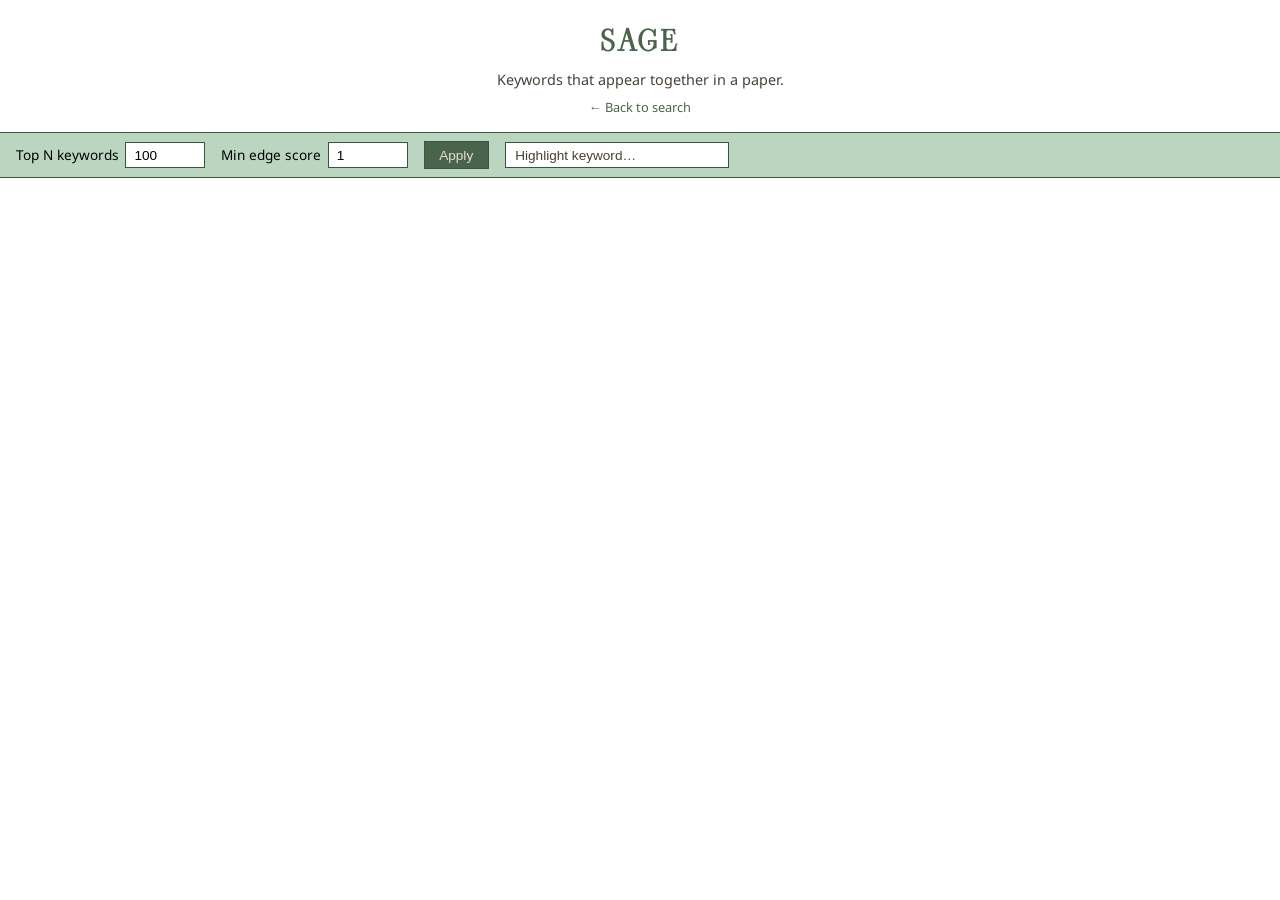
<file: frontend/graph.html>
<!DOCTYPE html>
<html lang="en">
<head>
  <meta charset="UTF-8">
  <meta name="viewport" content="width=device-width, initial-scale=1.0">
  <title>SAGE — Graph View</title>
  <link rel="preconnect" href="https://fonts.googleapis.com">
  <link rel="preconnect" href="https://fonts.gstatic.com" crossorigin>
  <link href="https://fonts.googleapis.com/css2?family=Noto+Sans:ital,wght@0,400;0,500;0,600;1,400&family=Viaoda+Libre&display=swap" rel="stylesheet">
  <link rel="stylesheet" href="style.css">
</head>
<body class="graph-page">
  <header class="graph-header">
    <h1>SAGE</h1>
    <p>Keywords that appear together in a paper.</p>
    <a class="nav-link" href="/">← Back to search</a>
  </header>

  <div class="graph-controls">
    <label>
      Top N keywords
      <input id="ctl-top-n" type="number" min="20" max="500" step="10" value="100">
    </label>
    <label>
      Min edge score
      <input id="ctl-min-edge" type="number" min="1" max="20" step="1" value="1">
    </label>
    <button id="ctl-apply" type="button">Apply</button>
    <div class="graph-search-wrap">
      <input id="ctl-search" type="search" placeholder="Highlight keyword…" autocomplete="off" spellcheck="false">
    </div>
    <span id="ctl-status"></span>
  </div>

  <div id="graph-container">
    <svg id="graph-svg"></svg>
    <div id="graph-tooltip" class="hidden"></div>
  </div>

  <script src="https://d3js.org/d3.v7.min.js"></script>
  <script src="graph.js"></script>
</body>
</html>
</file>
<file: frontend/style.css>
*, *::before, *::after {
  box-sizing: border-box;
  margin: 0;
  padding: 0;
}

:root {
  --bg: #ffffff;
  --surface: #bbd6c0;
  --border: #375738;
  --accent: #4a644b;
  --text: #000000;
  --text-muted: #494037;
  --text-bright: #e6e0d2;
  --tag-bg: #e7e2b4;
}

body {
  background: var(--bg);
  color: var(--text);
  font-family: "Noto Sans", -apple-system, BlinkMacSystemFont, "Segoe UI", sans-serif;
  line-height: 1.6;
  min-height: 100vh;
}

h1, h2, h3, .detail-title, .article-title {
  font-family: "Viaoda Libre", serif;
}

header {
  text-align: center;
  padding: 3rem 1rem 2rem;
}

header h1 {
  font-size: 2.5rem;
  font-weight: 700;
  letter-spacing: 0.1em;
  color: var(--accent);
}

header p {
  margin-top: 0.5rem;
  color: var(--text-muted);
  font-size: 1rem;
}

main {
  max-width: 760px;
  margin: 0 auto;
  padding: 0 1rem 4rem;
}

.search-container {
  margin-bottom: 1.5rem;
}

#search-input {
  width: 100%;
  padding: 0.75rem 1rem;
  font-size: 1rem;
  background: var(--surface);
  border: 1px solid var(--border);
  color: var(--text);
  outline: none;
  transition: border-color 0.2s;
}

#search-input:focus {
  border-color: var(--accent);
}

#search-input::placeholder {
  color: var(--text-muted);
}

/* Results list */
.results-list {
  display: flex;
  flex-direction: column;
  gap: 0.5rem;
}

.result-item {
  display: flex;
  justify-content: space-between;
  align-items: center;
  padding: 0.75rem 1rem;
  background: var(--surface);
  border: 1px solid var(--border);
  cursor: pointer;
  transition: border-color 0.15s, background 0.15s;
}

.result-item:hover {
  border-color: var(--accent);
  background: var(--accent);
  color: var(--text-bright);
}

.result-item .keyword-name {
  font-weight: 500;
}

.result-item .keyword-count {
  font-size: 0.8rem;
  color: var(--text-muted);
}

.empty-state {
  text-align: center;
  padding: 2rem;
  color: var(--text-muted);
}

/* Modal overlay */
#modal-overlay {
  position: fixed;
  inset: 0;
  background: rgba(0, 0, 0, 0.45);
  z-index: 100;
  display: flex;
  align-items: center;
  justify-content: center;
  padding: 1rem;
}

#modal-overlay.hidden {
  display: none;
}

/* Detail panel — landscape floating window */
#detail-panel {
  position: relative;
  background: var(--surface);
  border: 1px solid var(--border);
  width: min(90vw, 1100px);
  aspect-ratio: 16 / 9;
  max-height: 85vh;
  display: grid;
  grid-template-columns: 1fr 260px;
  overflow: hidden;
}

.modal-main {
  padding: 1.5rem;
  overflow-y: auto;
  border-right: 1px solid var(--border);
  scrollbar-width: thin;
  scrollbar-color: var(--border) transparent;
}

.modal-main::-webkit-scrollbar { width: 6px; }
.modal-main::-webkit-scrollbar-track { background: transparent; }
.modal-main::-webkit-scrollbar-thumb { background: var(--border); border-radius: 3px; }
.modal-main::-webkit-scrollbar-thumb:hover { background: var(--accent); }

.modal-sidebar {
  padding: 1rem 1rem 1.5rem;
  overflow-y: auto;
  background: var(--bg);
  scrollbar-width: thin;
  scrollbar-color: var(--border) transparent;
}

.modal-sidebar::-webkit-scrollbar { width: 6px; }
.modal-sidebar::-webkit-scrollbar-track { background: transparent; }
.modal-sidebar::-webkit-scrollbar-thumb { background: var(--border); border-radius: 3px; }
.modal-sidebar::-webkit-scrollbar-thumb:hover { background: var(--accent); }

.sidebar-heading {
  font-size: 0.85rem;
  font-weight: 600;
  text-transform: uppercase;
  letter-spacing: 0.08em;
  color: var(--text-muted);
  margin-bottom: 0.75rem;
  padding-right: 2rem;
}

.related-term-item {
  padding: 0.5rem 0.75rem;
  margin-bottom: 0.3rem;
  font-size: 0.9rem;
  cursor: pointer;
  border: 1px solid transparent;
  transition: background 0.15s, border-color 0.15s;
}

.related-term-item:hover {
  background: var(--surface);
  border-color: var(--border);
}

.close-btn {
  position: absolute;
  top: 0.6rem;
  right: 0.75rem;
  background: none;
  border: none;
  font-size: 1.5rem;
  line-height: 1;
  cursor: pointer;
  color: var(--text-muted);
  padding: 0.2rem 0.4rem;
  z-index: 1;
}

.close-btn:hover {
  color: var(--text);
}

.detail-header {
  display: flex;
  justify-content: space-between;
  align-items: flex-start;
  gap: 1rem;
  margin-bottom: 1rem;
}

.detail-title {
  font-size: 1.5rem;
  font-weight: 700;
  color: var(--accent);
}

.detail-count {
  font-size: 0.8rem;
  color: var(--text-muted);
  white-space: nowrap;
  padding-top: 0.4rem;
}

.detail-definition {
  color: var(--text-muted);
  margin-bottom: 1.5rem;
  line-height: 1.7;
}

.articles-heading {
  font-size: 0.85rem;
  font-weight: 600;
  text-transform: uppercase;
  letter-spacing: 0.08em;
  color: var(--text-muted);
  margin-bottom: 0.75rem;
}

.article-cards {
  display: flex;
  flex-direction: column;
  gap: 0.75rem;
}

.article-card {
  padding: 1rem;
  background: var(--bg);
  border: 1px solid var(--border);
}

.article-title {
  font-weight: 600;
  margin-bottom: 0.4rem;
}

.article-title a {
  color: var(--text);
  text-decoration: none;
}

.article-title a:hover {
  color: var(--accent);
}

.article-meta {
  display: flex;
  flex-wrap: wrap;
  gap: 0.4rem;
  margin-bottom: 0.5rem;
}

.tag {
  font-size: 0.75rem;
  background: var(--tag-bg);
  color: var(--accent);
  padding: 0.2rem 0.5rem;
}

.article-date {
  font-size: 0.75rem;
  color: var(--text-muted);
}

.article-abstract {
  font-size: 0.875rem;
  color: var(--text-muted);
  line-height: 1.6;
}

.header-link {
  display: inline-block;
  margin-top: 0.75rem;
  font-size: 0.85rem;
  color: var(--accent);
  text-decoration: none;
  border-bottom: 1px solid var(--accent);
  padding-bottom: 1px;
}

.header-link:hover {
  color: var(--text);
  border-bottom-color: var(--text);
}

/* Graph page */
body.graph-page {
  display: flex;
  flex-direction: column;
  height: 100vh;
  overflow: hidden;
}

.graph-header {
  text-align: center;
  padding: 1.25rem 1rem 0.75rem;
  flex-shrink: 0;
}

.graph-header h1 {
  font-size: 1.75rem;
  font-weight: 700;
  letter-spacing: 0.1em;
  color: var(--accent);
}

.graph-header p {
  color: var(--text-muted);
  font-size: 0.9rem;
  margin-top: 0.2rem;
}

.graph-header .nav-link {
  display: inline-block;
  margin-top: 0.4rem;
  font-size: 0.8rem;
  color: var(--accent);
  text-decoration: none;
}

.graph-header .nav-link:hover {
  color: var(--text);
}

.graph-controls {
  display: flex;
  gap: 1rem;
  align-items: center;
  padding: 0.5rem 1rem;
  background: var(--surface);
  border-top: 1px solid var(--border);
  border-bottom: 1px solid var(--border);
  flex-shrink: 0;
  flex-wrap: wrap;
}

.graph-controls label {
  display: flex;
  align-items: center;
  gap: 0.4rem;
  font-size: 0.85rem;
  color: var(--text);
}

.graph-controls input {
  width: 5rem;
  padding: 0.3rem 0.5rem;
  font-size: 0.85rem;
  background: var(--bg);
  border: 1px solid var(--border);
  color: var(--text);
  outline: none;
}

.graph-controls input:focus {
  border-color: var(--accent);
}

.graph-controls button {
  padding: 0.35rem 0.9rem;
  font-size: 0.85rem;
  background: var(--accent);
  color: var(--text-bright);
  border: 1px solid var(--border);
  cursor: pointer;
}

.graph-controls button:hover {
  background: var(--border);
}

#ctl-status {
  font-size: 0.8rem;
  color: var(--text-muted);
  margin-left: auto;
}

.graph-search-wrap {
  display: flex;
  align-items: center;
}

#ctl-search {
  padding: 0.3rem 0.6rem;
  font-size: 0.85rem;
  background: var(--bg);
  border: 1px solid var(--border);
  color: var(--text);
  outline: none;
  width: 14rem;
}

#ctl-search:focus {
  border-color: var(--accent);
}

#ctl-search::placeholder {
  color: var(--text-muted);
}

#graph-container {
  position: relative;
  flex: 1;
  overflow: hidden;
  background: var(--bg);
}

#graph-svg {
  width: 100%;
  height: 100%;
  display: block;
  cursor: grab;
}

#graph-svg:active {
  cursor: grabbing;
}

.graph-links line {
  stroke: var(--border);
  stroke-opacity: 0.4;
}

.graph-node circle {
  fill: var(--accent);
  stroke: var(--border);
  stroke-width: 1.5;
  cursor: pointer;
  transition: fill 0.15s;
}

.graph-node:hover circle {
  fill: var(--border);
}

.graph-label {
  font-family: "Noto Sans", sans-serif;
  font-size: 55px;
  fill: var(--text);
  pointer-events: none;
  user-select: none;
}

.graph-node--dim circle {
  opacity: 0.15;
}

.graph-node--dim .graph-label {
  opacity: 0.1;
}

.graph-node--match circle {
  fill: #e8a020;
  stroke: var(--border);
}

.graph-link--dim {
  opacity: 0.08;
}

#graph-tooltip {
  position: absolute;
  z-index: 50;
  width: min(360px, 40vw);
  max-height: 60vh;
  overflow-y: auto;
  padding: 0.85rem 1rem;
  background: var(--surface);
  border: 1px solid var(--border);
  box-shadow: 0 4px 16px rgba(0, 0, 0, 0.2);
  font-size: 0.85rem;
  line-height: 1.5;
  scrollbar-width: thin;
  scrollbar-color: var(--border) transparent;
}

#graph-tooltip.hidden {
  display: none;
}

#graph-tooltip::-webkit-scrollbar { width: 6px; }
#graph-tooltip::-webkit-scrollbar-track { background: transparent; }
#graph-tooltip::-webkit-scrollbar-thumb { background: var(--border); border-radius: 3px; }

.tooltip-header {
  display: flex;
  justify-content: space-between;
  align-items: baseline;
  gap: 0.5rem;
  margin-bottom: 0.4rem;
}

.tooltip-title {
  font-family: "Viaoda Libre", serif;
  font-size: 1.1rem;
  font-weight: 700;
  color: var(--accent);
}

.tooltip-count {
  font-size: 0.75rem;
  color: var(--text-muted);
  white-space: nowrap;
}

.tooltip-definition {
  color: var(--text-muted);
  margin-bottom: 0.75rem;
  font-size: 0.85rem;
}

.tooltip-loading {
  color: var(--text-muted);
  font-style: italic;
  font-size: 0.85rem;
}

.tooltip-articles {
  display: flex;
  flex-direction: column;
  gap: 0.5rem;
  border-top: 1px solid var(--border);
  padding-top: 0.6rem;
}

.tooltip-article {
  padding: 0.5rem 0.6rem;
  background: var(--bg);
  border: 1px solid var(--border);
}

.tooltip-article-title {
  font-weight: 600;
  font-size: 0.85rem;
  margin-bottom: 0.3rem;
}

.tooltip-article-title a {
  color: var(--text);
  text-decoration: none;
}

.tooltip-article-title a:hover {
  color: var(--accent);
}

.tooltip-article-abstract {
  font-size: 0.78rem;
  color: var(--text-muted);
  line-height: 1.5;
}
</file>
